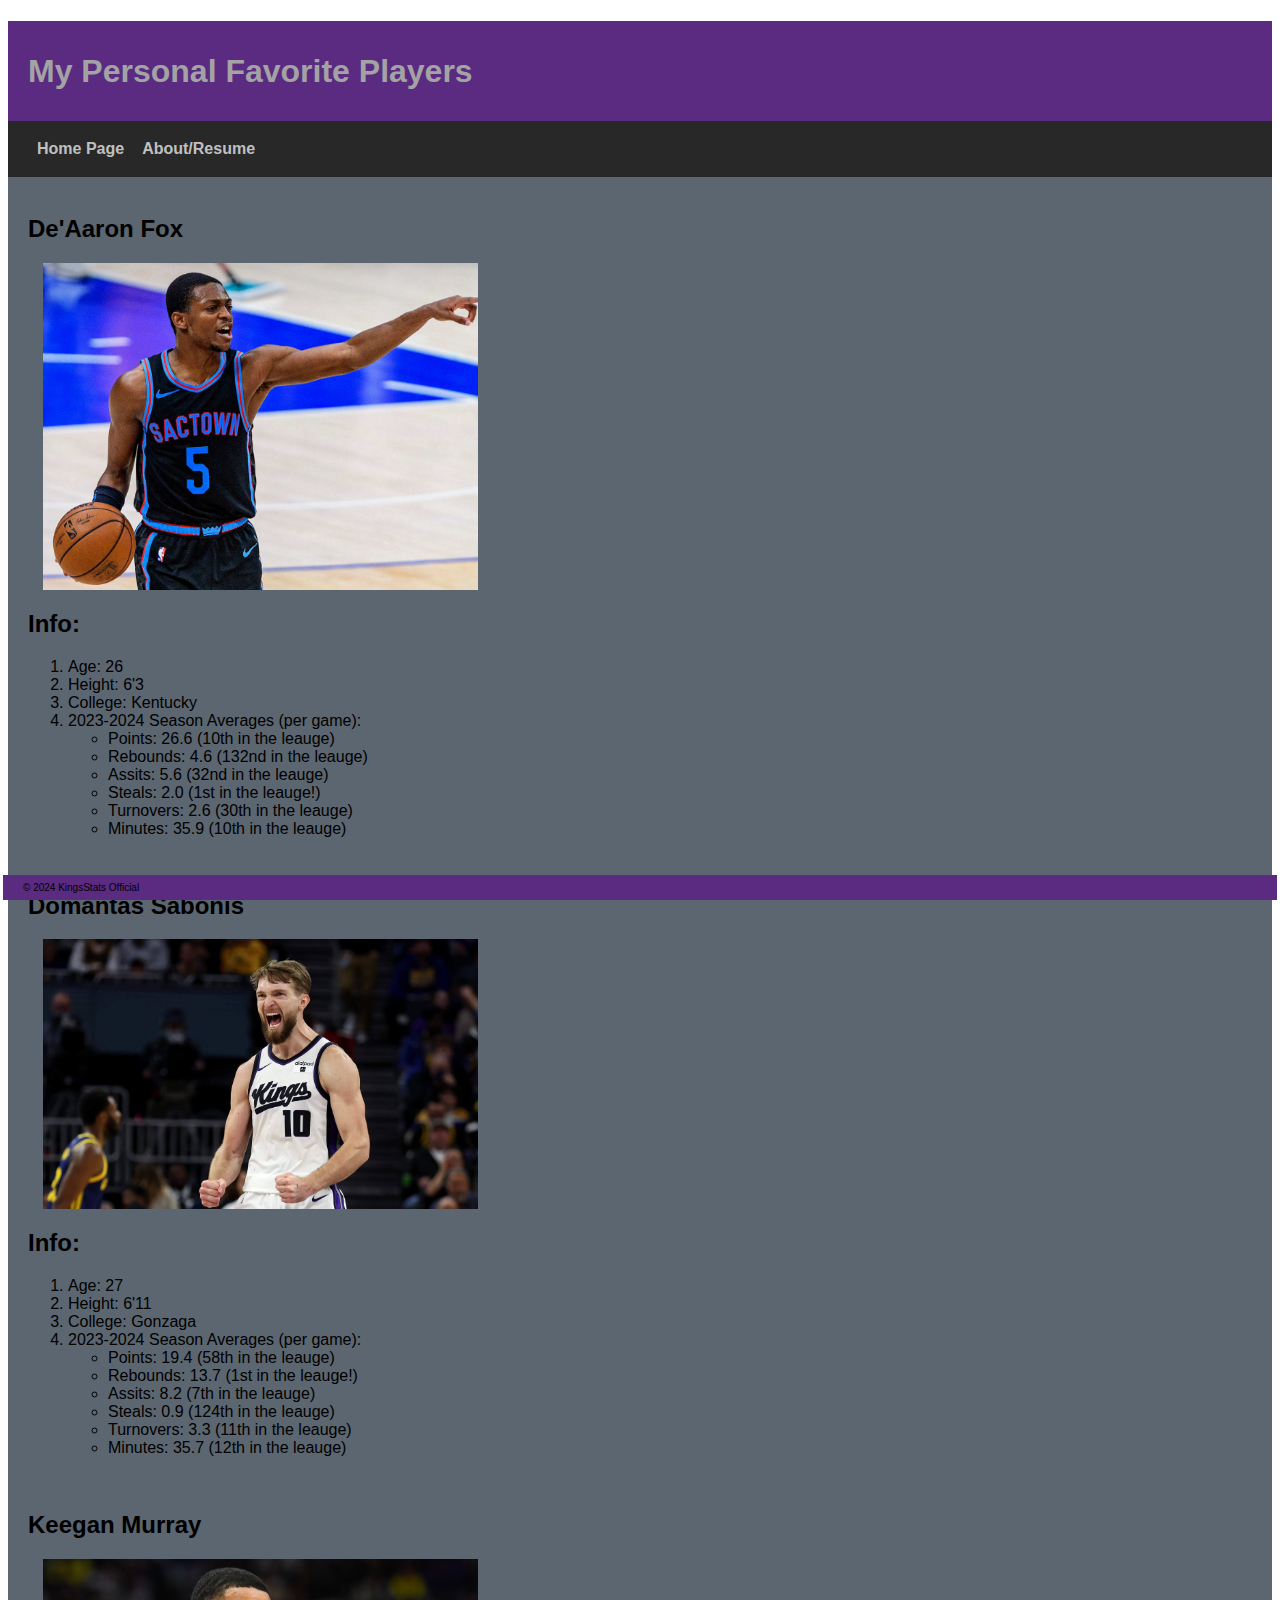
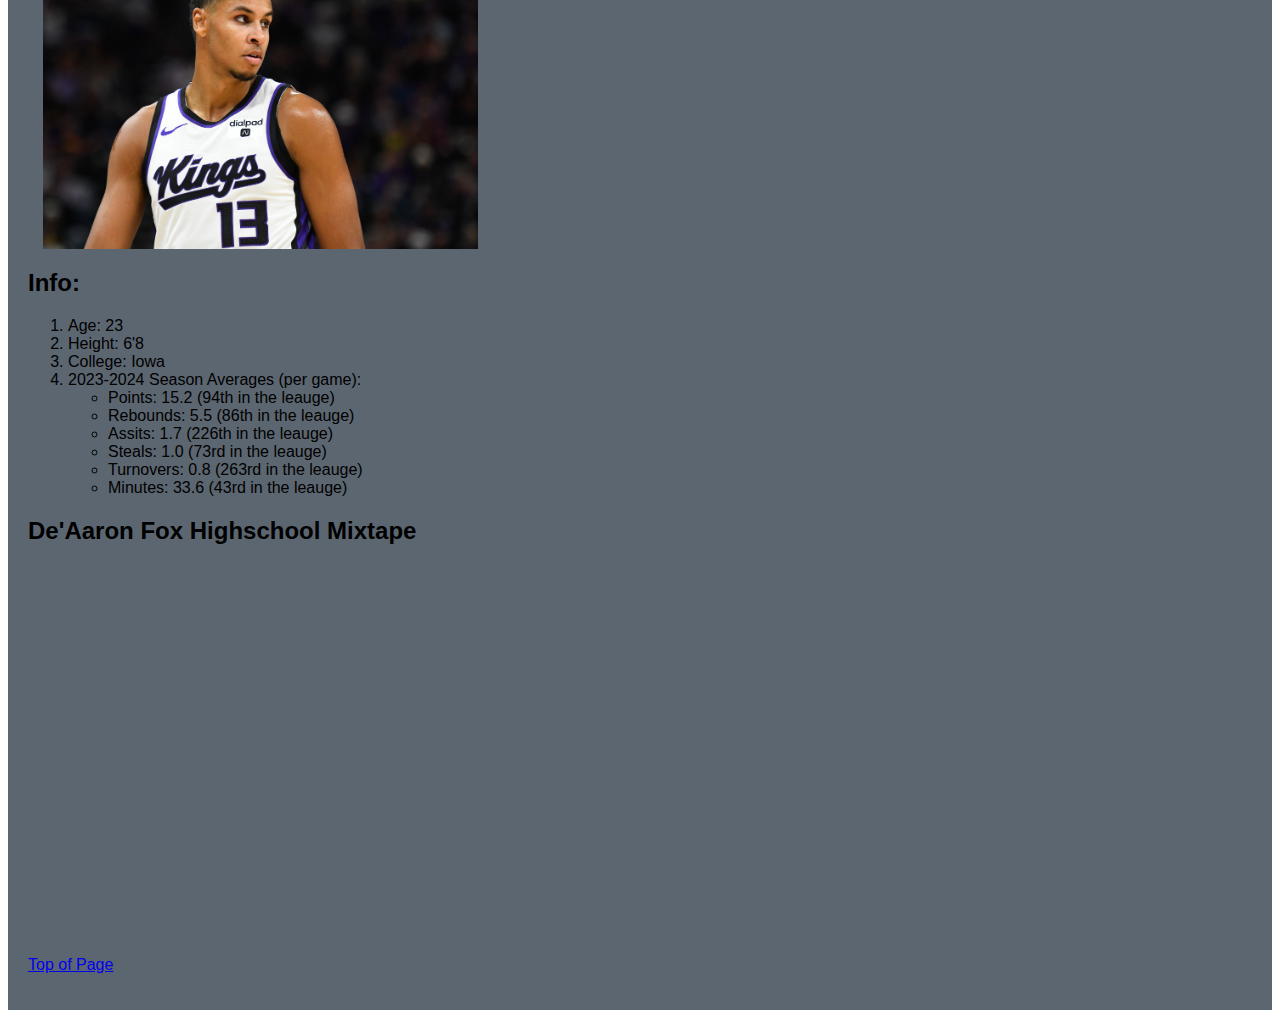
<file: scratch.html>
<!DOCTYPE html>
<html lang="en">
<head>
    <meta charset="UTF-8">
    <meta name="viewport" content="width=, initial-scale=1.0">
    <title>Document</title>
    <link rel="stylesheet" type="text/css" href="css/style.css">
</head>
<body>
    <div class="common header">
        <h1 id="#top">My Personal Favorite Players</h1>
    </div>
    <nav class="common">
        <a href="index.html">Home Page</a>
        <a href="about.html">About/Resume</a>
    </nav>
    <div class="common mainbody">
        <br>
        <h2>De'Aaron Fox</h2>
        <img src="assets/img/fox.jpg" alt="Photo of De'Aaron Fox">
        <h2>Info:</h2>
        <ol>
            <li>Age: 26</li>
            <li>Height: 6'3</li>
            <li>College: Kentucky</li>
            <li>2023-2024 Season Averages (per game):
                <ul>
                    <li>Points: 26.6 (10th in the leauge)</li>
                    <li>Rebounds: 4.6 (132nd in the leauge)</li>
                    <li>Assits: 5.6 (32nd in the leauge)</li>
                    <li>Steals: 2.0 (1st in the leauge!)</li>
                    <li>Turnovers: 2.6 (30th in the leauge)</li>
                    <li>Minutes: 35.9 (10th in the leauge)</li>
                </ul>
            </li>
        </ol>

        <br>
        <h2>Domantas Sabonis</h2>
        <img src="assets/img/bonis.jpg" alt="Photo of Domantas Sabonis">
        <h2>Info:</h2>
        <ol>
            <li>Age: 27</li>
            <li>Height: 6'11</li>
            <li>College: Gonzaga</li>
            <li>2023-2024 Season Averages (per game):
                <ul>
                    <li>Points: 19.4 (58th in the leauge)</li>
                    <li>Rebounds: 13.7 (1st in the leauge!)</li>
                    <li>Assits: 8.2 (7th in the leauge)</li>
                    <li>Steals: 0.9 (124th in the leauge)</li>
                    <li>Turnovers: 3.3 (11th in the leauge)</li>
                    <li>Minutes: 35.7 (12th in the leauge)</li>
                </ul>
            </li>
        </ol>

        <br>
        <h2>Keegan Murray</h2>
        <img src="assets/img/keeg.jpg" alt="Photo of Keegan Murray">
        <h2>Info:</h2>
        <ol>
            <li>Age: 23</li>
            <li>Height: 6'8</li>
            <li>College: Iowa</li>
            <li>2023-2024 Season Averages (per game):
                <ul>
                    <li>Points: 15.2 (94th in the leauge)</li>
                    <li>Rebounds: 5.5 (86th in the leauge)</li>
                    <li>Assits: 1.7 (226th in the leauge)</li>
                    <li>Steals: 1.0 (73rd in the leauge)</li>
                    <li>Turnovers: 0.8 (263rd in the leauge)</li>
                    <li>Minutes: 33.6 (43rd in the leauge)</li>
                </ul>
            </li>
        </ol>
        <h2>De'Aaron Fox Highschool Mixtape</h2>
        <iframe width="560" height="315" src="https://www.youtube.com/embed/AXe4prvAhyo?si=tiftuPi5KUr1VXpX" title="YouTube video player" frameborder="0" allow="accelerometer; autoplay; clipboard-write; encrypted-media; gyroscope; picture-in-picture; web-share" referrerpolicy="strict-origin-when-cross-origin" allowfullscreen></iframe>
        <br><br>
        <div class='tableauPlaceholder' id='viz1713995327767' style='position: relative'><noscript><a href='#'><img alt='Kings Playoff Drought ' src='https:&#47;&#47;public.tableau.com&#47;static&#47;images&#47;Sa&#47;SacramentoKingsPlayoffDrought&#47;KingsPlayoffDrought&#47;1_rss.png' style='border: none' /></a></noscript><object class='tableauViz'  style='display:none;'><param name='host_url' value='https%3A%2F%2Fpublic.tableau.com%2F' /> <param name='embed_code_version' value='3' /> <param name='site_root' value='' /><param name='name' value='SacramentoKingsPlayoffDrought&#47;KingsPlayoffDrought' /><param name='tabs' value='no' /><param name='toolbar' value='yes' /><param name='static_image' value='https:&#47;&#47;public.tableau.com&#47;static&#47;images&#47;Sa&#47;SacramentoKingsPlayoffDrought&#47;KingsPlayoffDrought&#47;1.png' /> <param name='animate_transition' value='yes' /><param name='display_static_image' value='yes' /><param name='display_spinner' value='yes' /><param name='display_overlay' value='yes' /><param name='display_count' value='yes' /><param name='language' value='en-US' /></object></div>                <script type='text/javascript'>                    var divElement = document.getElementById('viz1713995327767');                    var vizElement = divElement.getElementsByTagName('object')[0];                    if ( divElement.offsetWidth > 800 ) { vizElement.style.width='1000px';vizElement.style.height='2427px';} else if ( divElement.offsetWidth > 500 ) { vizElement.style.width='1000px';vizElement.style.height='2427px';} else { vizElement.style.width='100%';vizElement.style.height='1677px';}                     var scriptElement = document.createElement('script');                    scriptElement.src = 'https://public.tableau.com/javascripts/api/viz_v1.js';                    vizElement.parentNode.insertBefore(scriptElement, vizElement);                </script>
        <br><br><br>
        <a href="#top">Top of Page</a>
        <br><br><br>
    </div>
    <div class="common footer">
        &copy; 2024 KingsStats Official
    </div>
</body>
</html>
</file>
<file: css/style.css>
.header{
    background-color: rgb(91,43,130);
    color: rgb(163, 163, 163);
    height: 100px;
    line-height: 100px;
}
.mainbody{
    background-color: rgb(92, 102, 112);
}
.footer{
    position: fixed;
    background-color: rgb(91,43,130);
    bottom: 0px;
    right: 3px;
    left: 3px;
    height: 25px;
    font-size: 10px;
    line-height: 25px;
}
img{
    display:block;
    margin-left: 15px;
    margin-right: auto;
    width: 35%

}
.common{
    text-align: left;
    font-family: Arial, Helvetica, sans-serif;
    padding-left: 20px;
}
nav{
    background-color: rgb(40, 40, 40);
    padding: 10px;
    overflow: hidden;
}
nav a{
    padding: 9px;
    text-decoration: none;
    font-weight: bold;
    color: rgb(192, 192, 192);
    float: left;
}
nav a:hover{
    background-color: #7c7c7c;
}
</file>
